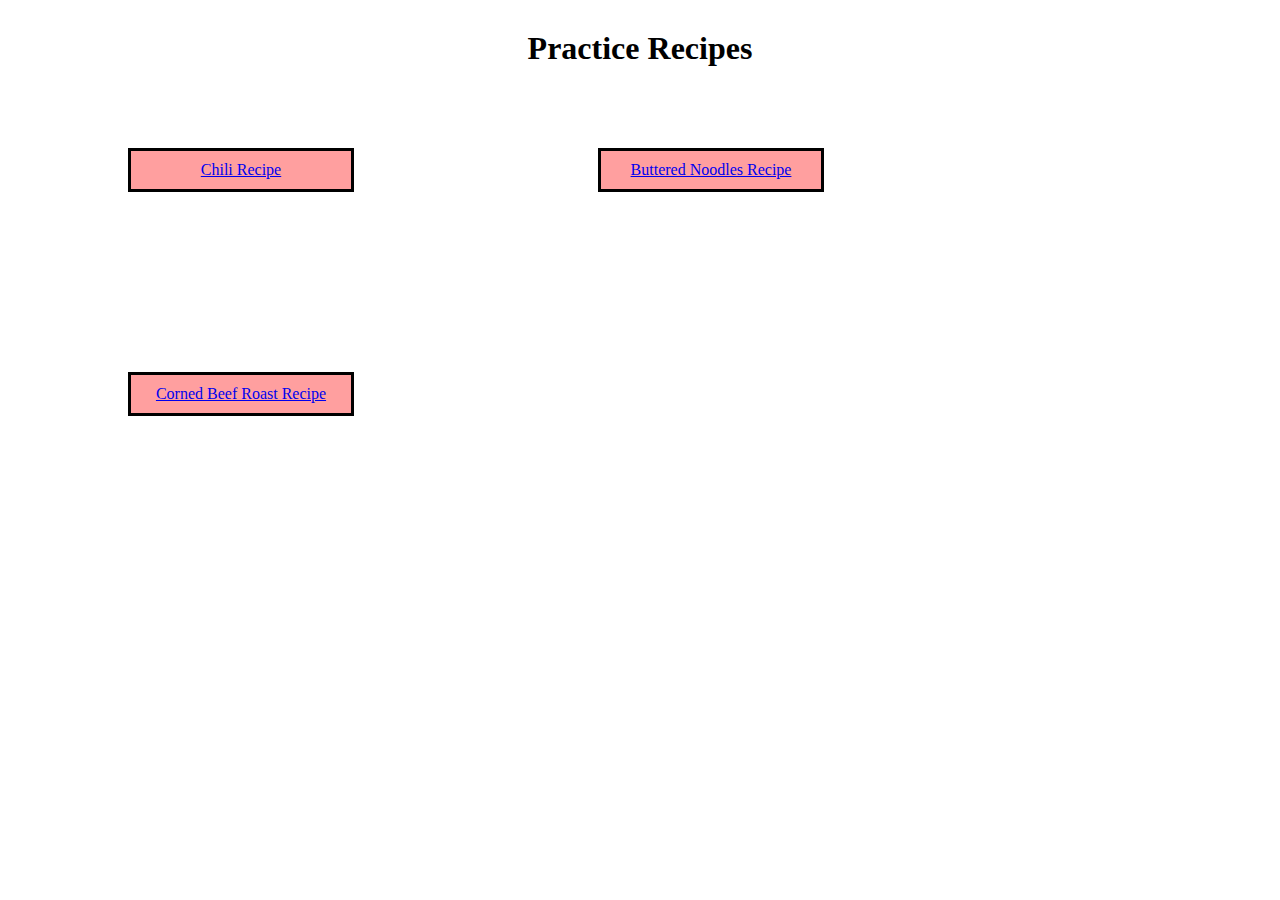
<file: index.html>
<!DOCTYPE html>
<html lang="en">
    <head>
        <meta charset="utf-8">
        <title>Odin Recipe</title>
        <link rel="stylesheet" href="styles.css">
    </head>
    <body>
        <div class="main_title">
        <h1>Practice Recipes</h1>
        </div>
        
        <div class="name">
            <a href="./recipes/chili.html" target="_blank" 
        rel="noopener noreferrer">Chili Recipe</a>
    </div>
        <div class="name">
            <a href="./recipes/buttered_noodles.html" target="_blank" 
        rel="noopener noreferrer">Buttered Noodles Recipe</a> 
    </div>
        <div class="name">
            <a href="./recipes/corned_beef_roast.html" target="_blank" 
        rel="noopener noreferrer">Corned Beef Roast Recipe</a> 
        </div>
    </body>
</html>
</file>
<file: styles.css>
.main_title {
    text-align: center;
    margin-top: 30px;
}



.name {
    width: 200px;
    height: auto;
    margin: 120px ;
    margin-top: 60px;
    padding: 10px;
    border: 3px solid black;
    text-align: center;
    list-style-type: none;
    background-color: rgba(255, 0, 0, 0.376);
    display: inline-block;
}

.chili_picture {
    width: 400px;
    height: auto;
    margin-left: auto;
    margin-right: auto;
    display: block;
}

.beef_picture {
    width: 400px;
    height: auto;
    margin-left: auto;
    margin-right: auto;
    display: block;
}

.noodle_picture {
    width: 400px;
    height: auto;
    margin-left: auto;
    margin-right: auto;
    display: block;
}

.recipe_title {
    text-align: center;
}
</file>
